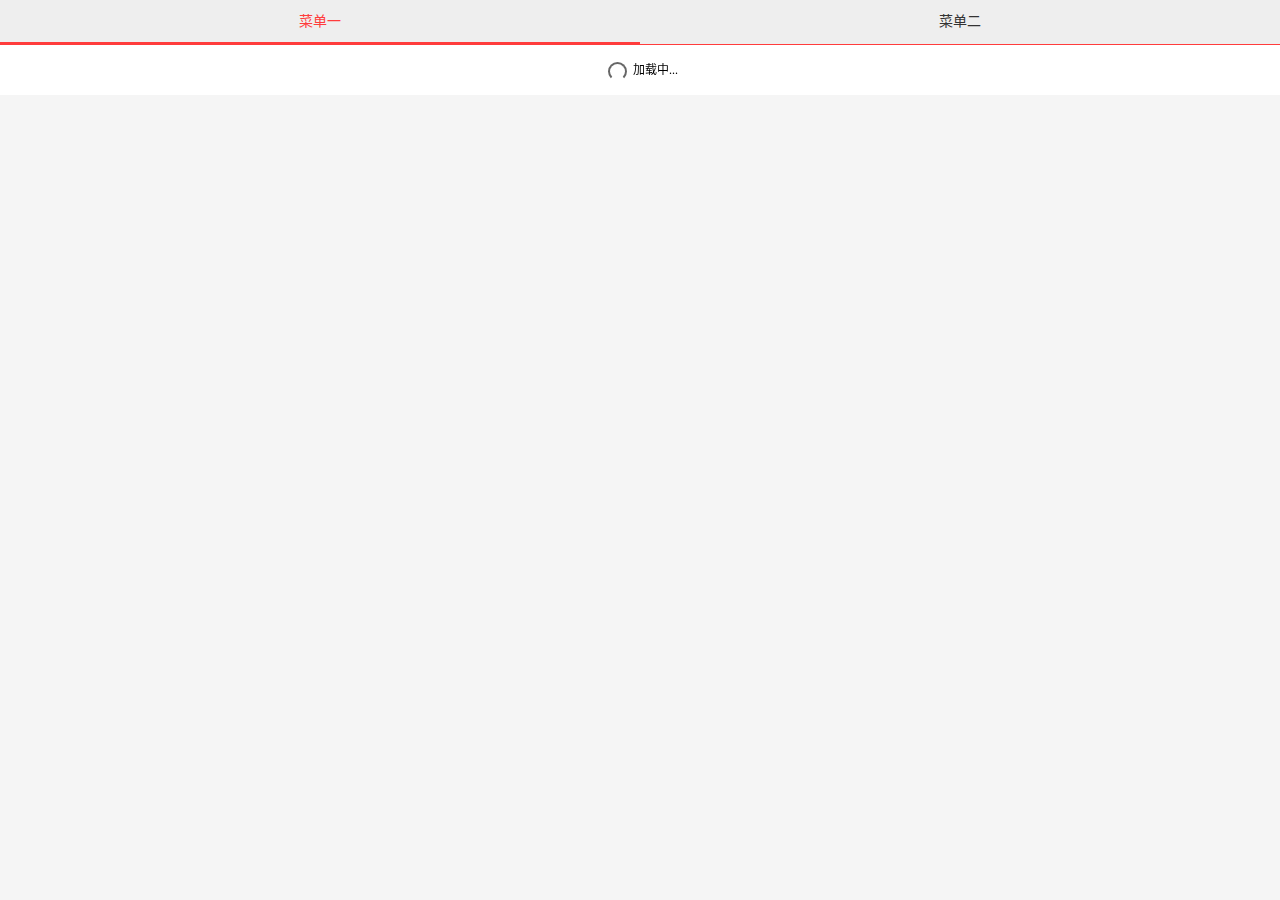
<file: dropload/examples/index.html>
<!doctype html>
<html lang="zh-cn">
<head>
    <meta name="viewport" content="initial-scale=1, user-scalable=0, minimal-ui" charset="UTF-8">
    <title>tab加载多个数据</title>
    <style>
    *{
        margin: 0;
        padding:0;
        -webkit-tap-highlight-color:rgba(0,0,0,0);
        -webkit-text-size-adjust:none;
    }
    html{
        font-size:10px;
    }
    body{
        background-color: #f5f5f5;
        font-size: 1.2em;
    }
    .tab{
        display: -webkit-box;
        display: -webkit-flex;
        display: -ms-flexbox;
        display: flex;
        height: 44px;
        line-height: 44px;
        border-bottom: 1px solid #ff3c3c;
        background-color: #eee;
    }
    .tab .item{
        display: block;
        -webkit-box-flex: 1;
        -webkit-flex: 1;
        -ms-flex: 1;
        flex: 1;
        width: 100%;
        font-size: 14px;
        text-align: center;
        color: #333;
        text-decoration: none;
    }
    .tab .cur{
        height: 42px;
        border-bottom: 2px solid #ff3c3c;
        color: #ff3c3c;
    }
    .content{
        background-color: #fff;
    }
    .content .item{
        display: -webkit-box;
        display: -webkit-flex;
        display: -ms-flexbox;
        display: flex;
        -ms-flex-align:center;
        -webkit-box-align:center;
        box-align:center;
        -webkit-align-items:center;
        align-items:center;
        padding:3.125%;
        border-bottom: 1px solid #ddd;
        color: #333;
        text-decoration: none;
    }
    .content .item img{
        display: block;
        width: 40px;
        height: 40px;
        border:1px solid #ddd;
    }
    .content .item h3{
        display: block;
        -webkit-box-flex: 1;
        -webkit-flex: 1;
        -ms-flex: 1;
        flex: 1;
        width: 100%;
        max-height: 40px;
        overflow: hidden;
        line-height: 20px;
        margin: 0 10px;
        font-size: 1.2rem;
    }
    .content .item .date{
        display: block;
        height: 20px;
        line-height: 20px;
        color: #999;
    }
    .opacity{
        -webkit-animation: opacity 0.3s linear;
        animation: opacity 0.3s linear;
    }
    @-webkit-keyframes opacity {
        0% {
            opacity:0;
        }
        100% {
            opacity:1;
        }
    }
    @keyframes opacity {
        0% {
            opacity:0;
        }
        100% {
            opacity:1;
        }
    }
    </style>
    <link rel="stylesheet" href="../dist/dropload.css">
</head>
<body>
<div class="tab">
    <a href="javascript:;" class="item cur">菜单一</a>
    <a href="javascript:;" class="item">菜单二</a>
</div>
<div class="content">
    <div class="lists"></div>
    <div class="lists"></div>
</div>
<!-- jQuery1.7以上 或者 Zepto 二选一，不要同时都引用 -->
<script src="js/zepto.min.js"></script>
<script src="../dist/dropload.min.js"></script>
<script>
$(function(){
    var itemIndex = 0;
    var tab1LoadEnd = false;
    var tab2LoadEnd = false;
    // tab
    $('.tab .item').on('click',function(){
        var $this = $(this);
        itemIndex = $this.index();
        $this.addClass('cur').siblings('.item').removeClass('cur');
        $('.lists').eq(itemIndex).show().siblings('.lists').hide();

        // 如果选中菜单一
        if(itemIndex == '0'){
            // 如果数据没有加载完
            if(!tab1LoadEnd){
                // 解锁
                dropload.unlock();
                dropload.noData(false);
            }else{
                // 锁定
                dropload.lock('down');
                dropload.noData();
            }
        // 如果选中菜单二
        }else if(itemIndex == '1'){
            if(!tab2LoadEnd){
                // 解锁
                dropload.unlock();
                dropload.noData(false);
            }else{
                // 锁定
                dropload.lock('down');
                dropload.noData();
            }
        }
        // 重置
        dropload.resetload();
    });

    var counter = 0;
    // 每页展示4个
    var num = 4;
    var pageStart = 0,pageEnd = 0;

    // dropload
    var dropload = $('.content').dropload({
        scrollArea : window,
        loadDownFn : function(me){
            // 加载菜单一的数据
            if(itemIndex == '0'){
                $.ajax({
                    type: 'GET',
                    url: 'json/more.json',
                    dataType: 'json',
                    success: function(data){
                        var result = '';
                        counter++;
                        pageEnd = num * counter;
                        pageStart = pageEnd - num;

                        if(pageStart <= data.lists.length){
                            for(var i = pageStart; i < pageEnd; i++){
                                result +=   '<a class="item opacity" href="'+data.lists[i].link+'">'
                                                +'<img src="'+data.lists[i].pic+'" alt="">'
                                                +'<h3>'+data.lists[i].title+'</h3>'
                                                +'<span class="date">'+data.lists[i].date+'</span>'
                                            +'</a>';
                                if((i + 1) >= data.lists.length){
                                    // 数据加载完
                                    tab1LoadEnd = true;
                                    // 锁定
                                    me.lock();
                                    // 无数据
                                    me.noData();
                                    break;
                                }
                            }
                            // 为了测试，延迟1秒加载
                            setTimeout(function(){
                                $('.lists').eq(itemIndex).append(result);
                                // 每次数据加载完，必须重置
                                me.resetload();
                            },1000);
                        }
                    },
                    error: function(xhr, type){
                        alert('Ajax error!');
                        // 即使加载出错，也得重置
                        me.resetload();
                    }
                });
            // 加载菜单二的数据
            }else if(itemIndex == '1'){
                $.ajax({
                    type: 'GET',
                    url: 'json/update.json',
                    dataType: 'json',
                    success: function(data){
                        var result = '';
                        for(var i = 0; i < data.lists.length; i++){
                            result +=   '<a class="item opacity" href="'+data.lists[i].link+'">'
                                            +'<img src="'+data.lists[i].pic+'" alt="">'
                                            +'<h3>'+data.lists[i].title+'</h3>'
                                            +'<span class="date">'+data.lists[i].date+'</span>'
                                        +'</a>';
                        }
                        // 为了测试，延迟1秒加载
                        setTimeout(function(){
                            $('.lists').eq(itemIndex).append(result);
                            // 每次数据加载完，必须重置
                            me.resetload();
                        },1000);
                    },
                    error: function(xhr, type){
                        alert('Ajax error!');
                        // 即使加载出错，也得重置
                        me.resetload();
                    }
                });
            }
        }
    });
});
</script>
</body>
</html>
</file>
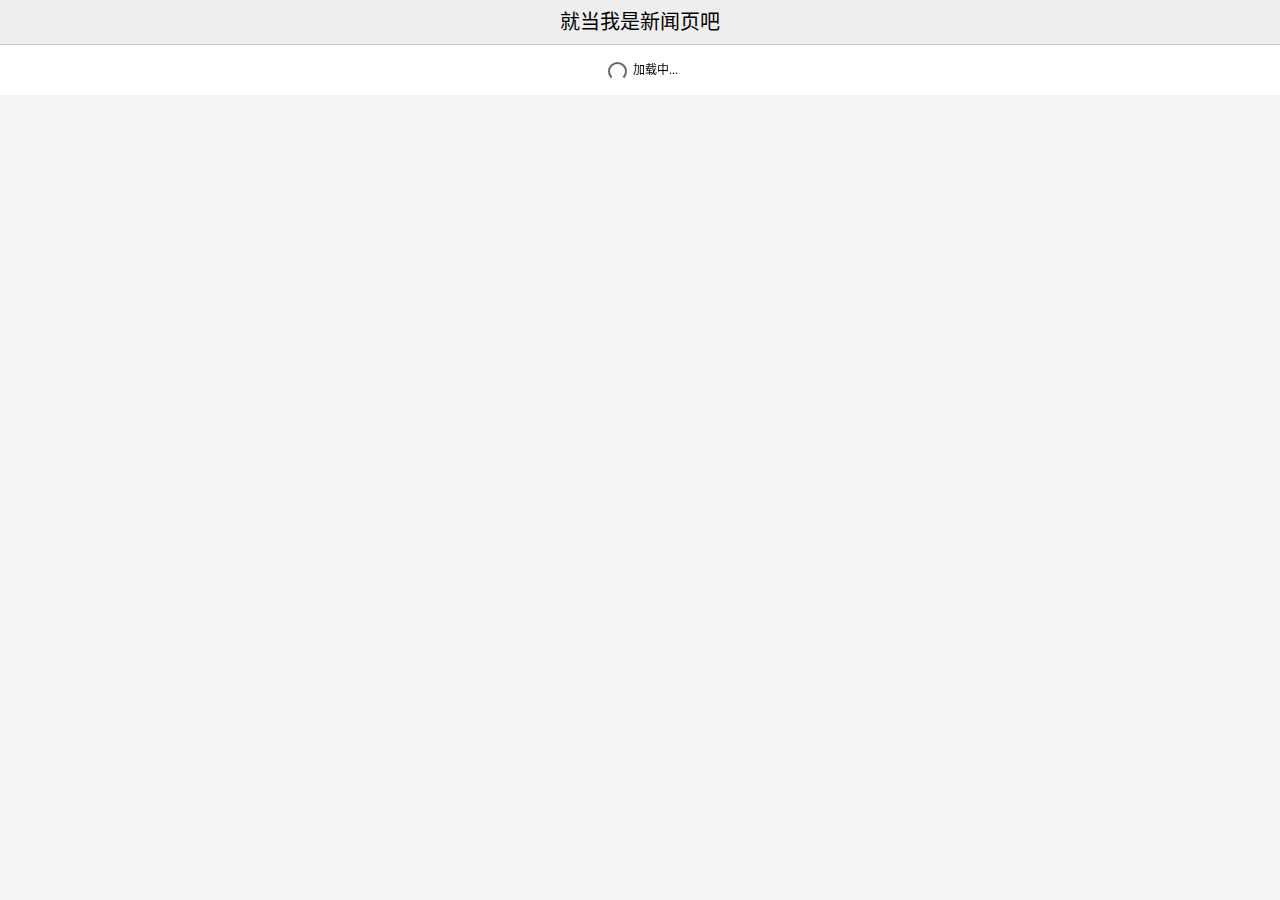
<file: dropload/examples/load-bottom.html>
<!doctype html>
<html lang="zh-cn">
<head>
    <meta name="viewport" content="initial-scale=1, user-scalable=0, minimal-ui" charset="UTF-8">
    <title>加载底部</title>
    <!-- UC强制全屏 -->
    <meta name="full-screen" content="yes">
    <!-- QQ强制全屏 -->
    <meta name="x5-fullscreen" content="true">
    <style>
    *{
        margin: 0;
        padding:0;
        -webkit-tap-highlight-color:rgba(0,0,0,0);
        -webkit-text-size-adjust:none;
    }
    html{
        font-size:10px;
    }
    body{
        background-color: #f5f5f5;
        font-size: 1.2em;
    }
    .header{
        height: 44px;
        line-height: 44px;
        border-bottom: 1px solid #ccc;
        background-color: #eee;
    }
    .header h1{
        text-align: center;
        font-size: 2rem;
        font-weight: normal;
    }
    .content{
        background-color: #fff;
    }
    .content .item{
        display: -webkit-box;
        display: -webkit-flex;
        display: -ms-flexbox;
        display: flex;
        -ms-flex-align:center;
        -webkit-box-align:center;
        box-align:center;
        -webkit-align-items:center;
        align-items:center;
        padding:3.125%;
        border-bottom: 1px solid #ddd;
        color: #333;
        text-decoration: none;
    }
    .content .item img{
        display: block;
        width: 40px;
        height: 40px;
        border:1px solid #ddd;
    }
    .content .item h3{
        display: block;
        -webkit-box-flex: 1;
        -webkit-flex: 1;
        -ms-flex: 1;
        flex: 1;
        width: 100%;
        max-height: 40px;
        overflow: hidden;
        line-height: 20px;
        margin: 0 10px;
        font-size: 1.2rem;
    }
    .content .item .date{
        display: block;
        height: 20px;
        line-height: 20px;
        color: #999;
    }
    .opacity{
        -webkit-animation: opacity 0.3s linear;
        animation: opacity 0.3s linear;
    }
    @-webkit-keyframes opacity {
        0% {
            opacity:0;
        }
        100% {
            opacity:1;
        }
    }
    @keyframes opacity {
        0% {
            opacity:0;
        }
        100% {
            opacity:1;
        }
    }
    </style>
    <link rel="stylesheet" href="../dist/dropload.css">
</head>
<body>
<div class="header">
    <h1>就当我是新闻页吧</h1>
</div>
<div class="content">
    <div class="lists"></div>
</div>
<!-- jQuery1.7以上 或者 Zepto 二选一，不要同时都引用 -->
<script src="js/zepto.min.js"></script>
<script src="../dist/dropload.min.js"></script>
<script>
$(function(){
    var counter = 0;
    // 每页展示4个
    var num = 4;
    var pageStart = 0,pageEnd = 0;

    // dropload
    $('.content').dropload({
        scrollArea : window,
        loadDownFn : function(me){
            $.ajax({
                type: 'GET',
                url: 'json/more.json',
                dataType: 'json',
                success: function(data){
                    var result = '';
                    counter++;
                    pageEnd = num * counter;
                    pageStart = pageEnd - num;

                    for(var i = pageStart; i < pageEnd; i++){
                        result +=   '<a class="item opacity" href="'+data.lists[i].link+'">'
                                        +'<img src="'+data.lists[i].pic+'" alt="">'
                                        +'<h3>'+data.lists[i].title+'</h3>'
                                        +'<span class="date">'+data.lists[i].date+'</span>'
                                    +'</a>';
                        if((i + 1) >= data.lists.length){
                            // 锁定
                            me.lock();
                            // 无数据
                            me.noData();
                            break;
                        }
                    }
                    // 为了测试，延迟1秒加载
                    setTimeout(function(){
                        $('.lists').append(result);
                        // 每次数据加载完，必须重置
                        me.resetload();
                    },1000);
                },
                error: function(xhr, type){
                    alert('Ajax error!');
                    // 即使加载出错，也得重置
                    me.resetload();
                }
            });
        }
    });
});
</script>
</body>
</html>
</file>
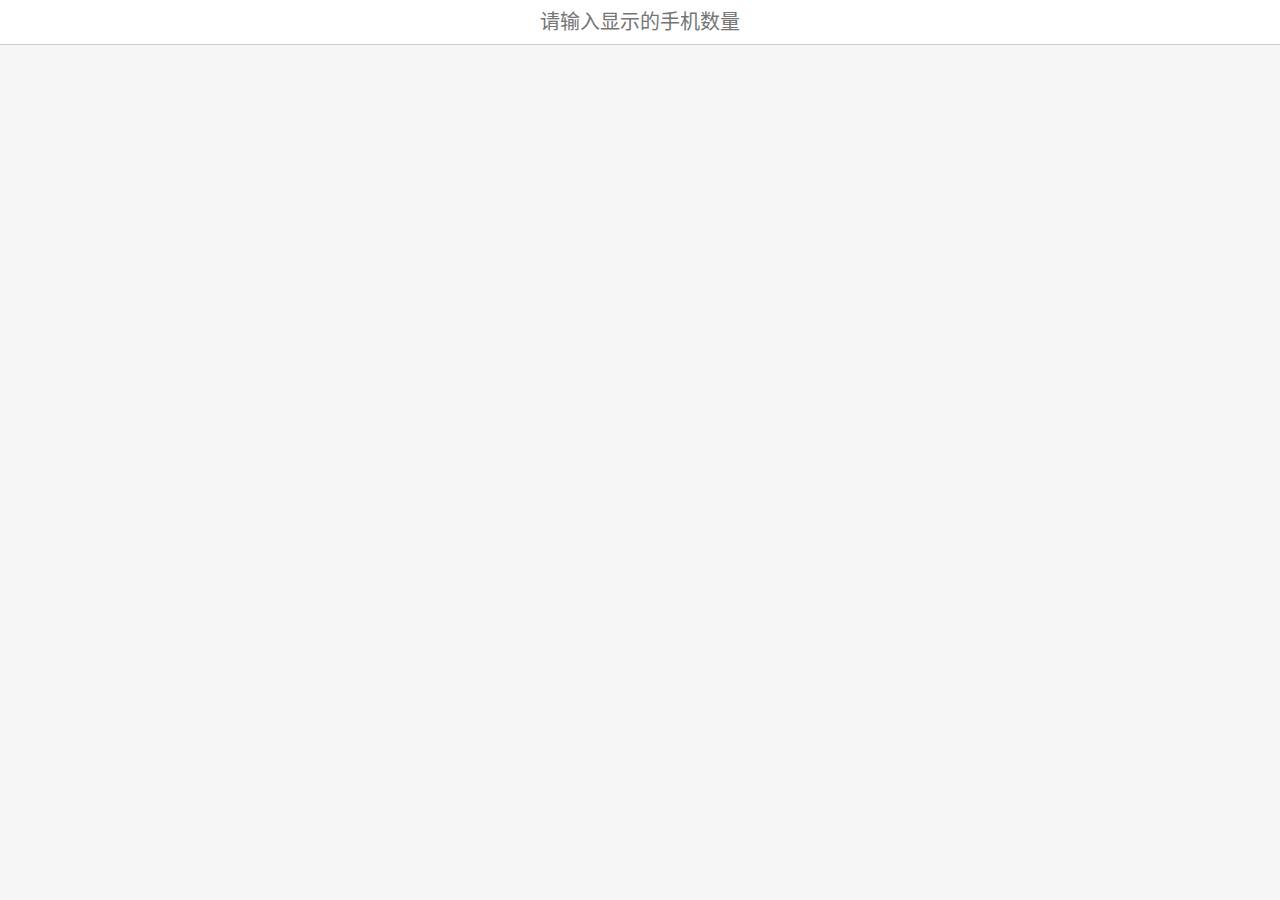
<file: dropload/examples/multiple-load.html>
<!doctype html>
<html lang="zh-cn">
<head>
    <meta name="viewport" content="initial-scale=1, user-scalable=0, minimal-ui" charset="UTF-8">
    <title>多次加载</title>
    <style>
    *{
        margin: 0;
        padding:0;
        -webkit-tap-highlight-color:rgba(0,0,0,0);
        -webkit-text-size-adjust:none;
    }
    html{
        font-size:10px;
    }
    body{
        background-color: #f5f5f5;
        font-size: 1.2em;
    }
    .header{
        height: 44px;
        line-height: 44px;
        border-bottom: 1px solid #ccc;
        background-color: #eee;
    }
    .header .ipt{
        display: block;
        width: 100%;
        height: 44px;
        line-height: 24px;
        box-sizing: border-box;
        padding: 10px;
        border: 0 none;
        text-align: center;
        font-size: 2rem;
        font-weight: normal;
    }
    .content{
        background-color: #fff;
    }
    .content .item{
        display: -webkit-box;
        display: -webkit-flex;
        display: -ms-flexbox;
        display: flex;
        -ms-flex-align:center;
        -webkit-box-align:center;
        box-align:center;
        -webkit-align-items:center;
        align-items:center;
        padding:3.125%;
        border-bottom: 1px solid #ddd;
        color: #333;
        text-decoration: none;
    }
    .content .item img{
        display: block;
        width: 40px;
        height: 40px;
        border:1px solid #ddd;
    }
    .content .item h3{
        display: block;
        -webkit-box-flex: 1;
        -webkit-flex: 1;
        -ms-flex: 1;
        flex: 1;
        width: 100%;
        max-height: 40px;
        overflow: hidden;
        line-height: 20px;
        margin: 0 10px;
        font-size: 1.2rem;
    }
    .content .item .date{
        display: block;
        height: 20px;
        line-height: 20px;
        color: #999;
    }
    .opacity{
        -webkit-animation: opacity 0.3s linear;
        animation: opacity 0.3s linear;
    }
    @-webkit-keyframes opacity {
        0% {
            opacity:0;
        }
        100% {
            opacity:1;
        }
    }
    @keyframes opacity {
        0% {
            opacity:0;
        }
        100% {
            opacity:1;
        }
    }
    </style>
    <link rel="stylesheet" href="../dist/dropload.css">
</head>
<body>
<div class="header">
    <input type="text" class="ipt" placeholder="请输入显示的手机数量">
</div>
<div class="content">
    <div class="lists"></div>
</div>
<!-- jQuery1.7以上 或者 Zepto 二选一，不要同时都引用 -->
<script src="js/zepto.min.js"></script>
<script src="../dist/dropload.min.js"></script>
<script>
$(function(){
    var timer;
    
    $('.header .ipt').on('input',function(){
        var _length = $(this).val();
        // 如果输入值不是数字或者是空，就跳出
        if(isNaN(_length) || _length === ''){
            return false;
        }
        clearTimeout(timer);
        timer = setTimeout(function(){
            // 清空内容
            $('.lists').html('');
            $('.dropload-down').remove();

            var counter = 0;
            // 每页展示4个
            var num = 4;
            var pageStart = 0,pageEnd = 0;
            // dropload
            $('.content').dropload({
                scrollArea : window,
                loadDownFn : function(me){
                    $.ajax({
                        type: 'GET',
                        url: 'json/more.json',
                        dataType: 'json',
                        success: function(data){
                            var result = '';
                            counter++;
                            pageEnd = num * counter;
                            pageStart = pageEnd - num;

                            for(var i = pageStart; i < pageEnd; i++){
                                result +=   '<a class="item opacity" href="'+data.lists[i].link+'">'
                                                +'<img src="'+data.lists[i].pic+'" alt="">'
                                                +'<h3>'+data.lists[i].title+'</h3>'
                                                +'<span class="date">'+data.lists[i].date+'</span>'
                                            +'</a>';
                                if((i + 1) >= _length || (i + 1) >= data.lists.length){
                                    // 锁定
                                    me.lock();
                                    // 无数据
                                    me.noData();
                                    break;
                                }
                            }
                            // 为了测试，延迟1秒加载
                            setTimeout(function(){
                                $('.lists').append(result);
                                // 每次数据加载完，必须重置
                                me.resetload();
                            },1000);
                        },
                        error: function(xhr, type){
                            alert('Ajax error!');
                            // 即使加载出错，也得重置
                            me.resetload();
                        }
                    });
                }
            });
        },500);
    });
});
</script>
</body>
</html>
</file>
<file: dropload/dist/dropload.css>
.dropload-up,.dropload-down{
    position: relative;
    height: 0;
    overflow: hidden;
    font-size: 12px;
    /* 开启硬件加速 */
    -webkit-transform:translateZ(0);
    transform:translateZ(0);
}
.dropload-down{
    height: 50px;
}
.dropload-refresh,.dropload-update,.dropload-load,.dropload-noData{
    height: 50px;
    line-height: 50px;
    text-align: center;
}
.dropload-load .loading{
    display: inline-block;
    height: 15px;
    width: 15px;
    border-radius: 100%;
    margin: 6px;
    border: 2px solid #666;
    border-bottom-color: transparent;
    vertical-align: middle;
    -webkit-animation: rotate 0.75s linear infinite;
    animation: rotate 0.75s linear infinite;
}
@-webkit-keyframes rotate {
    0% {
        -webkit-transform: rotate(0deg);
    }
    50% {
        -webkit-transform: rotate(180deg);
    }
    100% {
        -webkit-transform: rotate(360deg);
    }
}
@keyframes rotate {
    0% {
        transform: rotate(0deg);
    }
    50% {
        transform: rotate(180deg);
    }
    100% {
        transform: rotate(360deg);
    }
}
</file>
